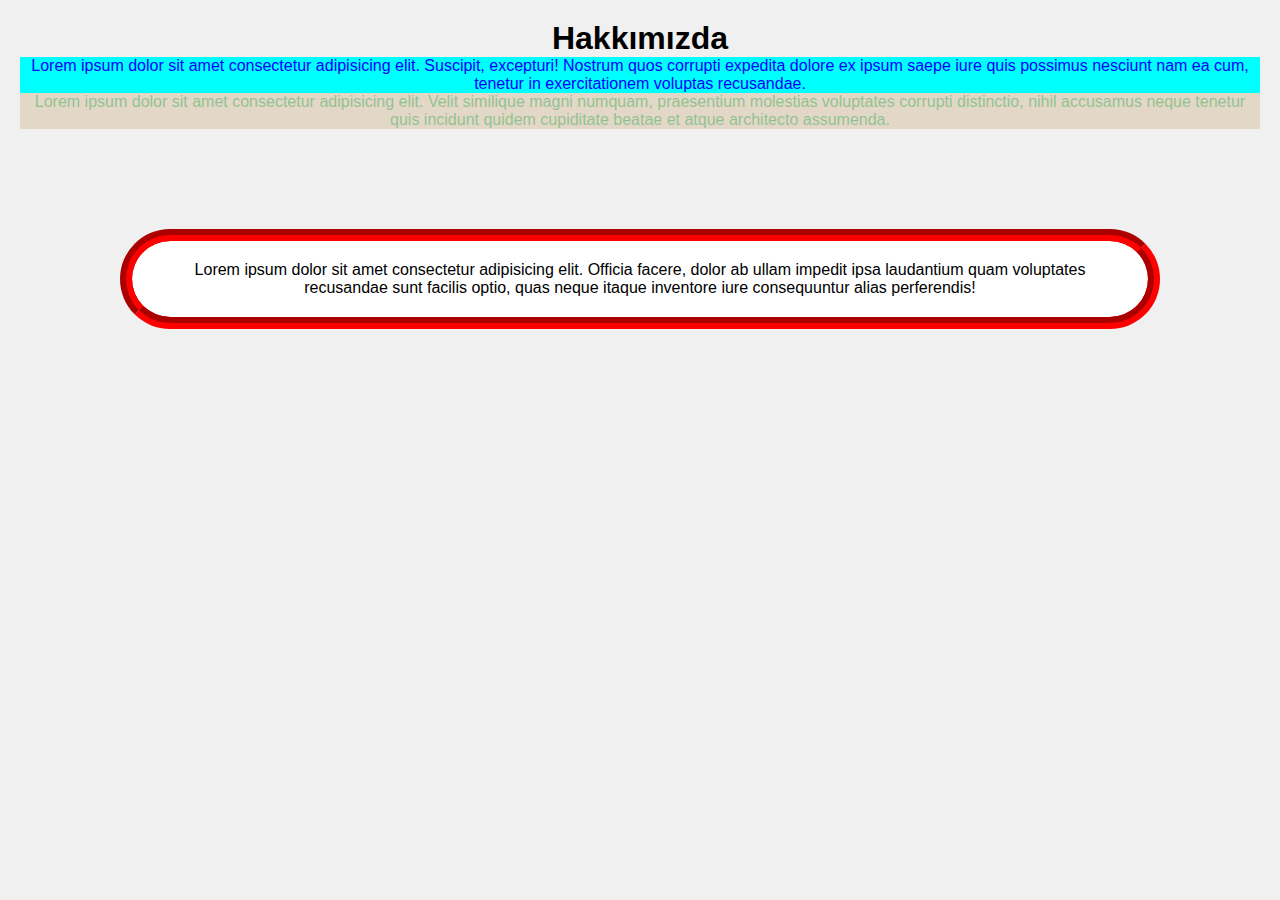
<file: hakkimizda.html>
<!DOCTYPE html>
<html lang="en">
  <head>
    <meta charset="UTF-8" />
    <meta name="viewport" content="width=device-width, initial-scale=1.0" />
    <title>Hakkımızda</title>
    <style>
      * {
        margin: 0;
        padding: 0;
      }
      body {
        background-color: #f0f0f0;
        font-family: Arial, sans-serif;
        padding: 20px;
        text-align: center;
      }
      .box1 {
        background-color: white;
        border: 12px groove red;
        border-radius: 50px;
        padding: 20px;
        margin: 100px;
      }
    </style>
  </head>

  <body>
    <h1 style="text-align: center">Hakkımızda</h1>

    <div id="para1">
      Lorem ipsum dolor sit amet consectetur adipisicing elit. Suscipit,
      excepturi! Nostrum quos corrupti expedita dolore ex ipsum saepe iure quis
      possimus nesciunt nam ea cum, tenetur in exercitationem voluptas
      recusandae.
    </div>
    <div class="para2">
      Lorem ipsum dolor sit amet consectetur adipisicing elit. Velit similique
      magni numquam, praesentium molestias voluptates corrupti distinctio, nihil
      accusamus neque tenetur quis incidunt quidem cupiditate beatae et atque
      architecto assumenda.
    </div>

    <div class="box1">
      Lorem ipsum dolor sit amet consectetur adipisicing elit. Officia facere,
      dolor ab ullam impedit ipsa laudantium quam voluptates recusandae sunt
      facilis optio, quas neque itaque inventore iure consequuntur alias
      perferendis!
    </div>

    <link rel="stylesheet" href="/assests/css/style.css" />
  </body>
</html>
</file>
<file: assests/css/style.css>
body{
    /* background-image: url(/assets/img/pexels-thatguycraig000-1563356.jpg); */
    background-repeat: no-repeat;
    background-attachment: fixed;
    background-size: cover;


}
.princess-sofia-regular {
  font-family: "Princess Sofia", cursive;
  font-weight: 400;
  font-style: normal;
}


#para1{
    color: blue;
    background-color: aqua;

}
.para2{
    color: green;
    background-color: tan;
    opacity: 0.4;
}

.header-one{
    text-align: center;
    font-size: x-large;
    color: brown;
    border-bottom: 1px solid brown;
    padding: 20px;
}
.nav-link a, .footer-link a{
    text-decoration: none;
    color: brown;
    border: 1px solid brown;
    padding:5px;
    border-radius: 20px;
    box-shadow: 5px 5px 10px gray;
}
.nav-link, .footer-link{
    list-style: none;

}
.nav-link a:hover , .footer-link a:hover{
    color:black ;
    background-color: brown;
}
.footer-link{
    border-top: 1px solid brown;
        padding: 20px;
}

.small-text{
    text-align: center;
    font-size: small;
}
</file>
